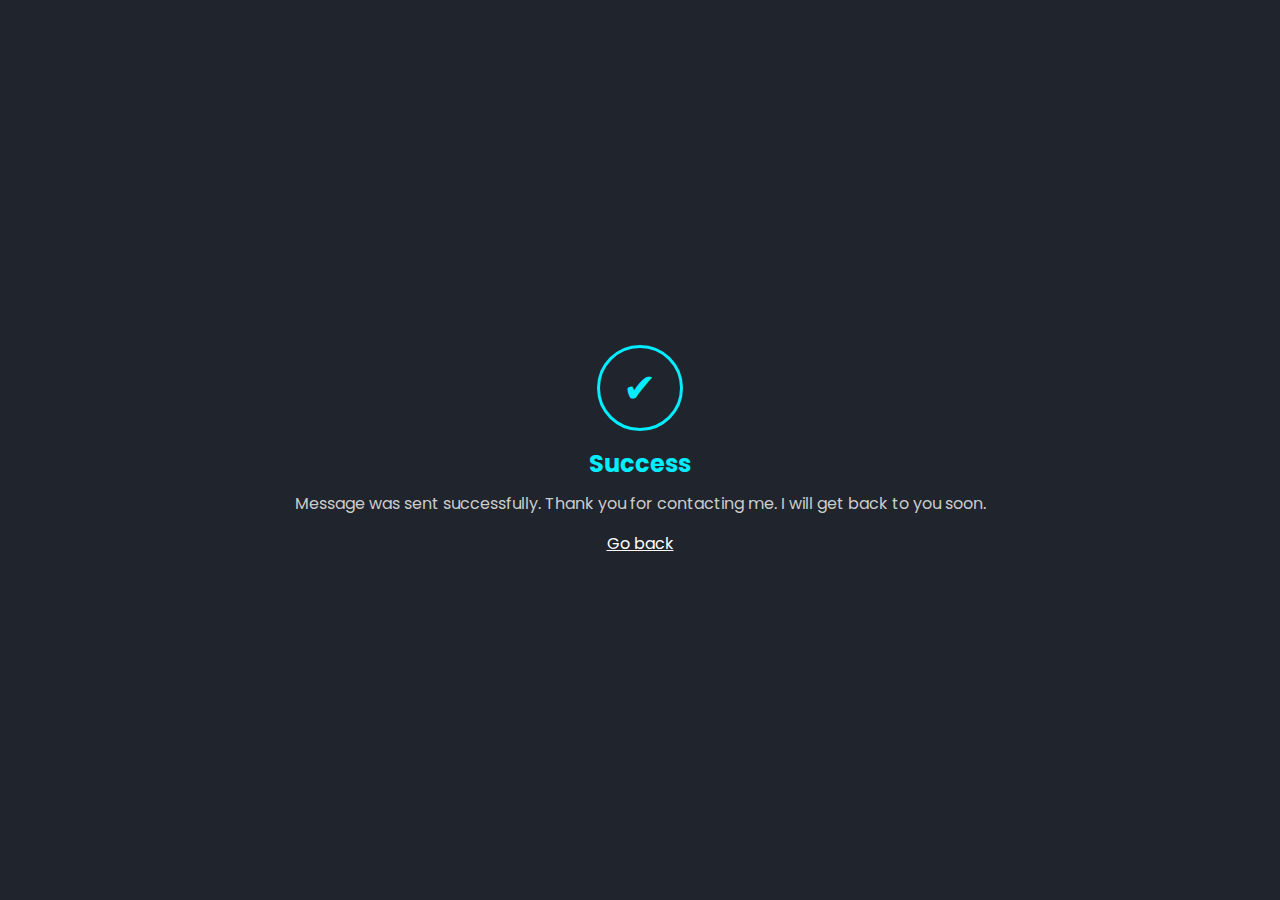
<file: Thank you/thankyou.html>
<!DOCTYPE html>
<html lang="en">
    <head>
        <meta charset="UTF-8" />
        <meta name="viewport" content="width=device-width, initial-scale=1.0" />
       <link rel="stylesheet" href="../Thank you/thankyou.css">
        <link rel="icon" href="../Images/gauravgautam.png" />
        <link
          href="https://fonts.googleapis.com/css2?family=Playfair+Display:ital,wght@0,400..900;1,400..900&family=Playwrite+HR+Lijeva:wght@100..400&family=Poppins:ital,wght@0,100;0,200;0,300;0,400;0,500;0,600;0,700;0,800;0,900;1,100;1,200;1,300;1,400;1,500;1,600;1,700;1,800;1,900&display=swap"
          rel="stylesheet"
        />
        <link
          rel="stylesheet"
          href="https://cdnjs.cloudflare.com/ajax/libs/font-awesome/6.7.2/css/all.min.css"
          integrity="sha512-Evv84Mr4kqVGRNSgIGL/F/aIDqQb7xQ2vcrdIwxfjThSH8CSR7PBEakCr51Ck+w+/U6swU2Im1vVX0SVk9ABhg=="
          crossorigin="anonymous"
          referrerpolicy="no-referrer"
        />
        <title>Gaurav Gautam</title>
      </head>
<body>

    <div class="container">
        <div class="icon"></div>
        <div class="success">Success</div>
        <div class="message">
            Message was sent successfully. Thank you for contacting me. I will get back to you soon.
        </div>
        <div class="back"><a href="../index.html">Go back</a></div>
    </div>


</body>
</html>
</file>
<file: Thank you/thankyou.css>
body {
    background-color: #1f242d;
    color: #ffffff;
  font-family: "Poppins", serif;
    text-align: center;
    display: flex;
    justify-content: center;
    align-items: center;
    height: 100vh;
    margin: 0;
}
.container {
    background:  #1f242d;
    padding: 20px;
    border-radius: 10px;
}
.icon {
    width: 80px;
    height: 80px;
    border-radius: 50%;
    border: 3px solid #0ef;
    display: flex;
    justify-content: center;
    align-items: center;
    margin: 0 auto 15px;
}
.icon::before {
    content: '✔';
    font-size: 40px;
    color: #0ef;
}
.success {
    font-size: 24px;
    color: #0ef;
    font-weight: bold;
}
.message {
    font-size: 16px;
    margin-top: 10px;
    color: #cccccc;
}
.back a{
    display: inline-block;
    margin-top: 15px;
    color: #ffffff;
    cursor: pointer;
}
.back:hover a{
    color: #0ef;
    text-decoration: underline;
}
</file>
